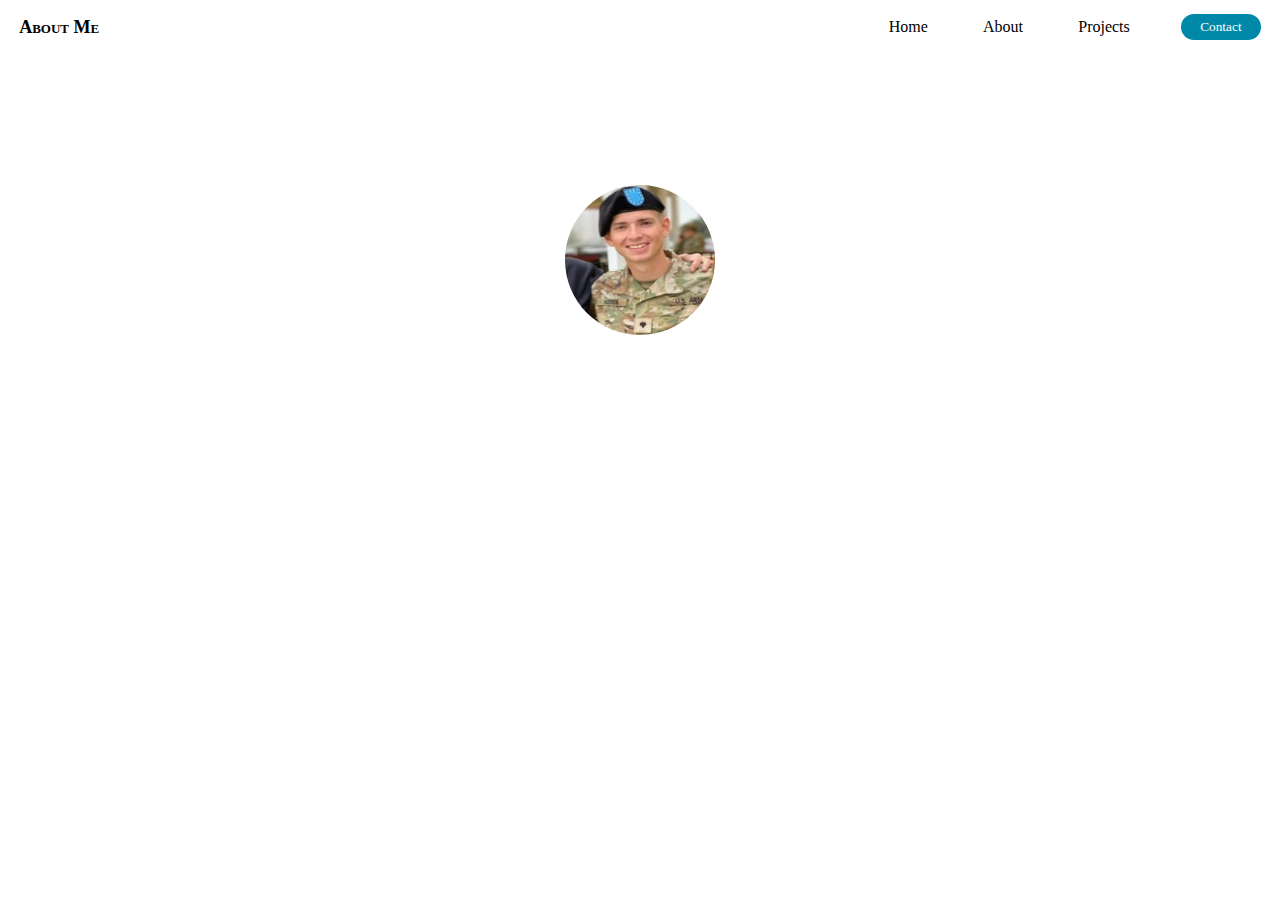
<file: About.html>
<!DOCTYPE html>
<html>
<head>
	<meta charset="UTF 8">
	<meta http-equiv="X-UA-Compatible" content="IE=edge">
	<meta name="viewport" content="width=device-width, initial-scale=1.0">
	<link rel="stylesheet" type="text/CSS" href="Style.CSS">
	<title>About</title>
	<link rel="preconnect" href="https://fonts.googleapis.com">
	<link rel="preconnect" href="https://fonts.gstatic.com" crossorigin>
	<link href="https://fonts.googleapis.com/css2?family=Special+Elite&display=swap" rel="stylesheet">
</head>
	<body>

		<header>
			<p class="page-title">About Me</p>
			<nav>
				<ul class="nav_links">
					<li><a href="https://trevorhudock.com/">Home</a></li>
					<li><a href="https://trevorhudock.com/About">About</a></li>
					<li><a href="https://trevorhudock.com/Projects">Projects</a></li>
				</ul>
			</nav>
			<a class="cta" href="mailto:trhudock@outlook.com"><button class="contactbutton">Contact</button></a>
		</header>
		<div class="About-me">
			<h1 class="name">Trevor Hudock</h1>
			<div class="profile-image">
				<img src="images/IMG_0597.jpeg" alt="Photo">
			</div>
		</div>
	</body>
	
</html>
</file>
<file: Style.CSS>
/* Main Elements */

* {
	box-sizing: border-box;
	margin: 0;
	padding: 0;
}

html, body {
	height: -webkit-fill-available;
}

body {
	background-image: url("https://images.pexels.com/photos/325044/pexels-photo-325044.jpeg");
	background-size: cover;
	background-repeat: no-repeat;
	background-position: center;
	max-width:100%;
	min-height:100vh;
	display:block;
}

li, a, p, .contactbutton {
	font-family: "Times New Roman", sans-serif;
	font-weight: 500;
	color: black;
	text-decoration: none;
	z-index:1000;
}
.contactbutton {
	color:white;
}

/*Nav bar*/
header {
	display: flex;
	align-items: center;
	height: 6%;
	position:fixed;
	top:0; left: 0; right:0;
	background:white;
	padding: 20px 7%;
}

.page-title {
    cursor: default;
    user-select: none;
    margin-right: auto;
	font-weight:bold;
	font-size:large;
	font-variant:small-caps;
}

.nav_links {
    list-style: none;
}

.nav_links li {
    display: inline-block;
    padding: 0 2vw;
}

.nav_links li a {
    transition: all 0.3s ease 0s;
}

.nav_links li a:hover {
    color: aqua;
}

.contactbutton {
	padding: 0.4vw 1.5vw;
    background-color: rgba(0, 136, 169, 1);
    border: none;
    border-radius: 2.5vw;
    cursor: pointer;
    transition: all 0.3s ease 0s;
    margin-left: 2vw;
    user-select: none;
}
.contactbutton:hover { 
	background-color:rgba(0,136,169,0.8);
}
/*body*/
.profile-image {
	width:100%;
	height:100%;
	display:flex;
	justify-content:center;
	align-items:center;
}
.profile-image img {
	height:150px;
	width:150px;
	border-radius:50%;
	justify-content:center;
	align-items:center;
	user-select:none;
	cursor:default;
	pointer-events:none;
}
.name {
	display: flex;
	align-items: center;
	justify-content: center;
	color: white;
	font-size: 3vw;
	padding-top: 3vw;
	padding-bottom: 8vw;
	cursor: default;
	pointer-events: none;
	user-select: none;
	text-align: center;
}
.project-info, .welcome {
	overflow:hidden;
	display:inline-block;
	white-space: nowrap;
	font-size:4vw;
	width: 0;
	animation: typing;
	animation-duration: 4s;
	animation-timing-function: cubic-bezier(0.42, 0, 0.58, 1);
	animation-fill-mode: forwards;
	text-align:center;
	position: absolute;
	top: 50%;
	left: 50%;
	max-width:80%;
	transform: translateX(-50%) translateY(-50%);
	color: white;
	user-select: none;
	cursor: default;
	font-size: 200%;
	font-family: 'Special Elite', courier;
	overflow-wrap:break-word;
}

.project-info::after, .welcome::after {
	content: '|';
	display: inline-block;
	animation: blink 0.7s infinite;
	width: 0;
}

.project-info::after {
	display: inline-block;
}

/*Formatting*/
@media screen and (max-width:600px) {
.project-info, .welcome {
font-size:5vw;
}
}

@media screen and (max-width:600px) {
.nav_links, li, .contactbutton, .contactbutton:hover {
	display:none;
	border:none;
	user-select:none;
}
}


header {
	padding: 2vw 1.5%;
}

/*keyframes*/

  @keyframes typing {
	from {
		width: 0;
	  } 
	  to {
		width: 100%;
	  }
}
  @keyframes blink {
	50% { opacity: 0 
	}
  }
</file>
